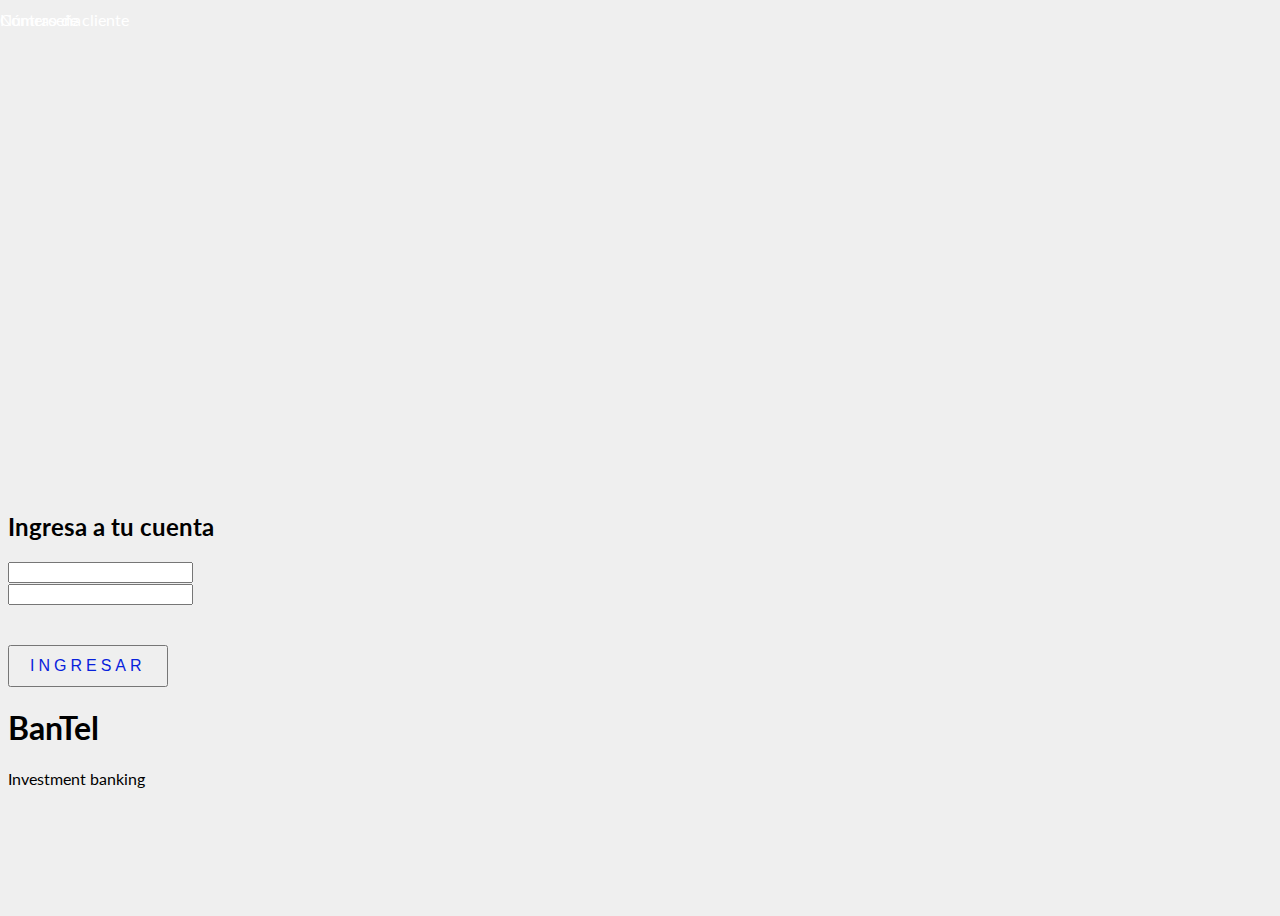
<file: index.html>
<!DOCTYPE html>
<html lang="en">

<head>
    <meta charset="UTF-8">
    <meta http-equiv="X-UA-Compatible" content="IE=edge">
    <meta name="viewport" content="width=device-width, initial-scale=1.0">
    <title>BanTel</title>
    <link href="https://cdn.jsdelivr.net/npm/bootstrap@5.3.0/dist/css/bootstrap.min.css" rel="stylesheet"
        integrity="sha384-9ndCyUaIbzAi2FUVXJi0CjmCapSmO7SnpJef0486qhLnuZ2cdeRhO02iuK6FUUVM" crossorigin="anonymous">
    <link rel="stylesheet" href="style.css">
</head>

<body>
<header>
    <main class="text-container">
        <div>
        <svg class="text-stroke" viewBox="0 15 1000 40" width="50%" height="50%">
            <text class="text" x="20" y="76">BANTEL</text>
        </svg>
    </div>
    
    </main>
   
</header>

   

    <div class="container text-center">
        <!-- Stack the columns on mobile by making one full-width and the other half-width -->
        <div class="row">
         
            <div class="login-box" id="login-box">
                <h2>Ingresa a tu cuenta</h2>
                <form >
                  <div class="user-box">
                    <input type="text"  id="usuario", required>
                    <label>Número de cliente</label>
                  </div>
                  <div class="user-box">
                    <input type="password" id="contraseña", required>
                    <label>Contraseña</label>
                  </div>
                  <button  id="button">
                    
                    Ingresar
                  </button>
                  <div class="title">
                   
                    <span class="block"></span>
                    <h1>BanTel<span></span></h1>
                </div>
        
                <div class="role">
                    <div class="block"></div>
                    <p>Investment banking</p>
                </div>
                </form>
           

   
</body>
<script src="./index.js"></script>
</html>
</file>
<file: style.css>
@import url("https://fonts.googleapis.com/css2?family=Lato:wght@700&display=swap");



header{
    margin-left: 0px;
  margin-top: 20px;
  margin-bottom: 200px;
  display: flex;
  
}
body {
    block-size: 100vh;
    display: grid;
    place-content: auto;
    gap: 3rem;
    font-family: "Lato", sans-serif;
    background-color: #efefef;
    align-content:normal;
}


.main-cliente{
    display:flex;
    align-content: first baseline;
}

.text-container {
    display: flex;
    justify-content: center;
    block-size: min(7rem, 23vw);
    min-inline-size: 22.5rem;
}

.text-stroke {
    font-size: 92px;
    letter-spacing: 4px;
    fill: none;
    stroke: #000;
    stroke-width: 2;
    stroke-dasharray: 100%;
    stroke-dashoffset: 100%;
    animation: textStrokeAnim 4000ms linear both;
    animation-iteration-count: 1;
}

.reset {
    width: max-content;
    margin-inline: auto;
    padding: 0.5em 1.25em;
    font-size: 1.5rem;
    border-radius: 1rem;
    border: 0;
    position: relative;
    background-color: hsl(49deg, 100%, 62%);
    color: #1506ea;
}

.reset::after,
.reset::before {
    content: "";
    position: absolute;
    inset: 0;
    border-radius: inherit;
    transition: all 66ms ease;
}

.reset::after {
    box-shadow: 0 0.25rem 0.5rem #0003, -0.124rem 0.5rem 0.45rem #0002;
    opacity: 1;
}

.reset::before {
    box-shadow: inset 0 1px 0.5px 0px #777, inset 0 -2px 0.5px 0px #fff9,
        inset 0 4px 10px 0px #0007, inset 0 -4px 16px 0px #fff7;
    opacity: 0;
}

.reset:focus-visible {
    outline: 2px solid #0ebeff;
    outline-offset: 1px;
}

.reset:active {
    scale: 0.98;
}

.reset:is(:active, :focus-visible)::after {
    opacity: 0;
}

.reset:active::before {
    opacity: 1;
}

@keyframes textStrokeAnim {
    0% {
        stroke-dasharray: 100%;
        stroke-dashoffset: 100%;
        fill: #0000;
    }
    95% {
        stroke-dasharray: 0%;
        stroke-dashoffset: 90%;
        fill: #0000;
    }
    100% {
        stroke-dasharray: 0%;
        stroke-dashoffset: 0%;
        fill: #0821dc;
        filter: drop-shadow(2px 2px 10px #0007);
    }
}
main-cliente .login-box  .text-container {
    position: absolute;
    top: 50%;
    left: 50%;
    width: 400px;
    padding: 40px;
    transform: translate(-50%, -50%);
    background: rgba(0,0,0,.5);
    box-sizing: border-box;
    box-shadow: 0 15px 25px rgba(0,0,0,.6);
    border-radius: 10px;
  }
  
  main-cleinte .login-box h2 {
    margin: 0 0 30px;
    padding: 0;
    color: #0821dc;
    text-align: center;
  }
  
 main-cliente .login-box .user-box {
    position: relative;
  }
  
 main-cliente .login-box .user-box input {
    width: 100%;
    padding: 10px 0;
    font-size: 16px;
    color: #fff;
    margin-bottom: 30px;
    border: none;
    border-bottom: 1px solid #fff;
    outline: none;
    background: transparent;
  }
  .login-box .user-box label {
    position: absolute;
    top:0;
    left: 0;
    padding: 10px 0;
    font-size: 16px;
    color: #fff;
    pointer-events: none;
    transition: .5s;
  }
  
  .login-box .user-box input:focus ~ label,
  .login-box .user-box input:valid ~ label {
    top: -20px;
    left: 0;
    color: #03e9f4;
    font-size: 12px;
  }
  
  .login-box form button {
    position: relative;
    display: inline-block;
    padding: 10px 20px;
    color: #0821dc;
    font-size: 16px;
    text-decoration: none;
    text-transform: uppercase;
    overflow: hidden;
    transition: .5s;
    margin-top: 40px;
    letter-spacing: 4px
  }
  
  .login-box #button button:hover {
    background: #0821dc;
    color: #fff;
    border-radius: 5px;
    box-shadow: 0 0 5px #0821dc,
                0 0 25px #0821dc,
                0 0 50px #0821dc,
                0 0 100px #0821dc;
  }
  
  .login-box button span {
    position: absolute;
    display: block;
  }
  
  .login-box button span:nth-child(1) {
    top: 0;
    left: -100%;
    width: 100%;
    height: 2px;
    background: linear-gradient(90deg, transparent, #0821dc);
    animation: btn-anim1 1s linear infinite;
  }
  
  @keyframes btn-anim1 {
    0% {
      left: -100%;
    }
    50%,100% {
      left: 100%;
    }
  }
  
  .login-box .text-container button span:nth-child(2) {
    top: -100%;
    right: 0;
    width: 2px;
    height: 100%;
    background: linear-gradient(180deg, transparent, #0821dc);
    animation: btn-anim2 1s linear infinite;
    animation-delay: .25s
  }
  
  @keyframes btn-anim2 {
    0% {
      top: -100%;
    }
    50%,100% {
      top: 100%;
    }
  }
  
  .login-box .text-container button span:nth-child(3) {
    bottom: 0;
    right: -100%;
    width: 100%;
    height: 2px;
    background: linear-gradient(270deg, transparent, #0821dc);
    animation: btn-anim3 1s linear infinite;
    animation-delay: .5s
  }
  
  @keyframes btn-anim3 {
    0% {
      right: -100%;
    }
    50%,100% {
      right: 100%;
    }
  }
  
  .login-box button span:nth-child(4) .text-container {
    bottom: -100%;
    left: 0;
    width: 2px;
    height: 100%;
    background: linear-gradient(360deg, transparent, #03e9f4);
    animation: btn-anim4 1s linear infinite;
    animation-delay: .75s
  }
  
  
  @keyframes btn-anim4 {
    0% {
      bottom: -100%;
    }
    50%,100% {
      bottom: 100%;
    }
  }
</file>
